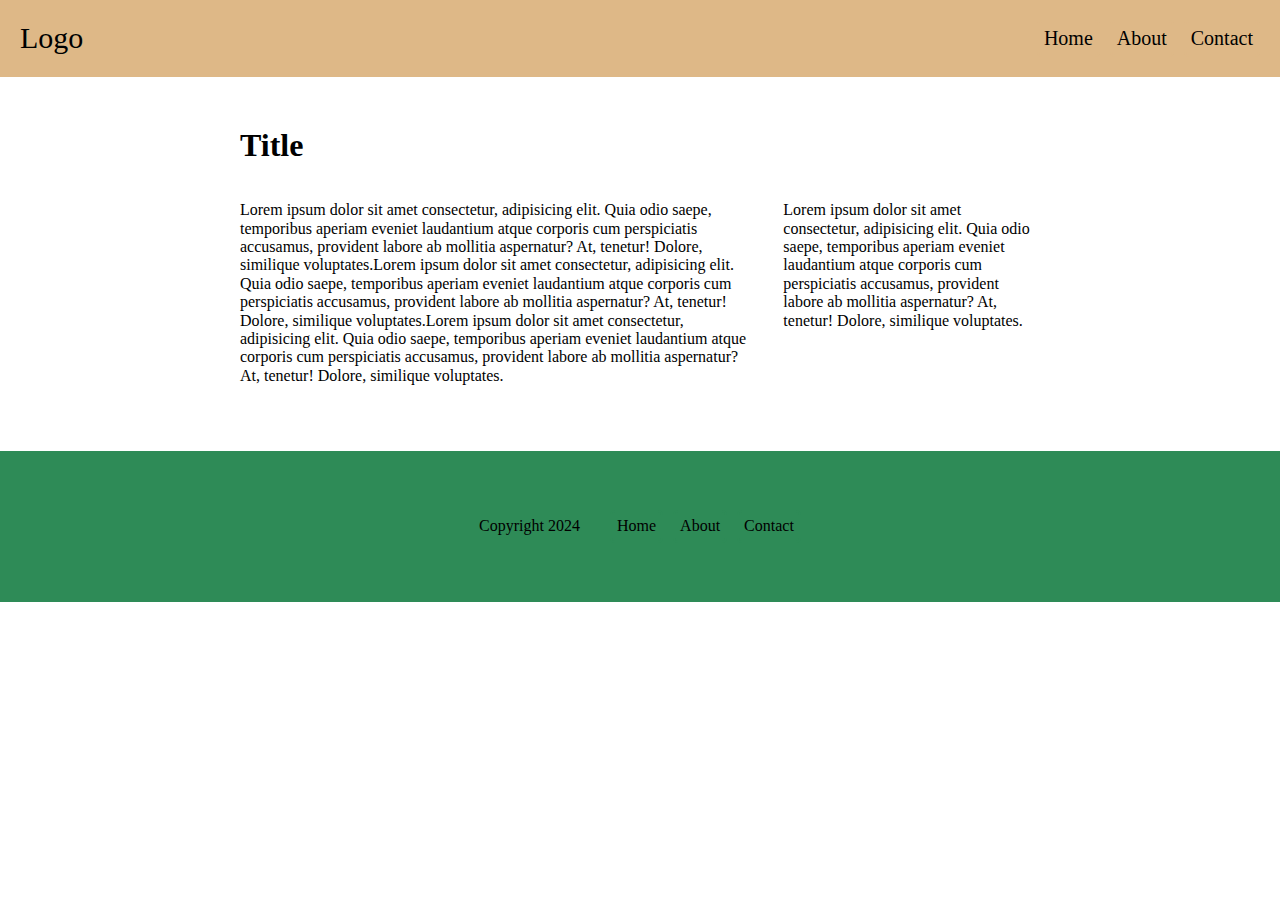
<file: index.html>
<!DOCTYPE html>
<html lang="en">
<head>
    <meta charset="UTF-8">
    <meta name="viewport" content="width=device-width, initial-scale=1.0">
    <title>Document</title>
    <link rel="stylesheet" href="normalize.css" />
    <link rel="stylesheet" href="style.css" />
    <script src="script.js" defer></script>

</head>
<body>
    <nav>
        <div class="logo">Logo</div>
        <button  class="menu-button">menu</button> 

        <div class="links">
            <a href="#">Home</a>
            <a href="#">About</a>
            <a href="#">Contact</a>
        </div>
    </nav>
    

    <main>
        <h1>Title</h1>
        <div class="columns">
        <p>Lorem ipsum dolor sit amet consectetur, adipisicing elit. Quia odio saepe, temporibus aperiam eveniet laudantium atque corporis cum perspiciatis accusamus, provident labore ab mollitia aspernatur? At, tenetur! Dolore, similique voluptates.Lorem ipsum dolor sit amet consectetur, adipisicing elit. Quia odio saepe, temporibus aperiam eveniet laudantium atque corporis cum perspiciatis accusamus, provident labore ab mollitia aspernatur? At, tenetur! Dolore, similique voluptates.Lorem ipsum dolor sit amet consectetur, adipisicing elit. Quia odio saepe, temporibus aperiam eveniet laudantium atque corporis cum perspiciatis accusamus, provident labore ab mollitia aspernatur? At, tenetur! Dolore, similique voluptates.</p>
        <p>Lorem ipsum dolor sit amet consectetur, adipisicing elit. Quia odio saepe, temporibus aperiam eveniet laudantium atque corporis cum perspiciatis accusamus, provident labore ab mollitia aspernatur? At, tenetur! Dolore, similique voluptates.</p>
    </div>
    </main>
    
    <footer>
        <div class="inner-footer">
            <p>Copyright 2024</p>
            <div class="links">
                <a href="#">Home</a>
                <a href="#">About</a>
                <a href="#">Contact</a>
            </div>
        </div>
    </footer>
</body>


</html>
</file>
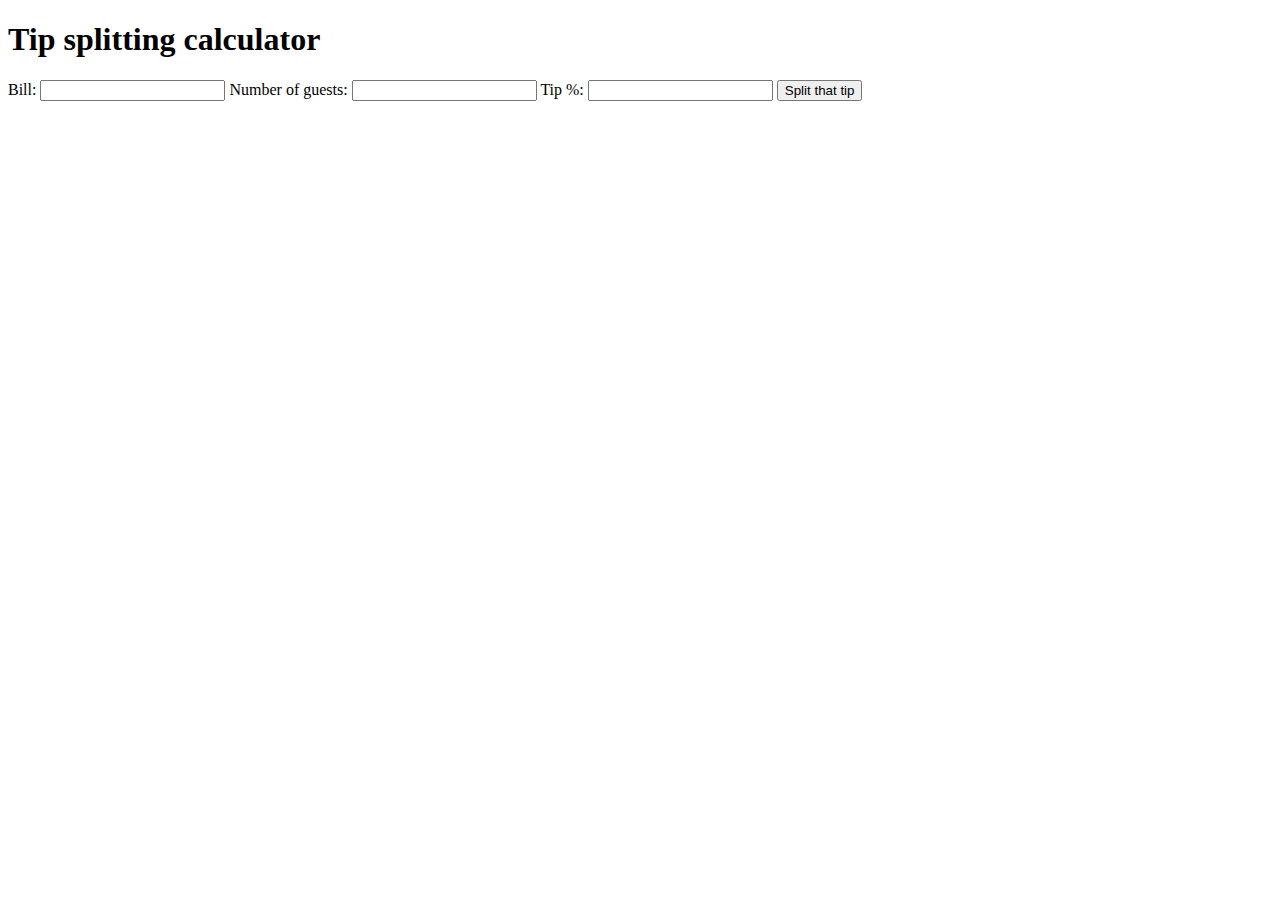
<file: sandbox/index.html>
<!DOCTYPE html>
<html lang="en">
<head>
    <meta charset="UTF-8">
    <meta name="viewport" content="width=device-width, initial-scale=1.0">
    <title>Document</title>
    <script src="script.js" defer></script>
</head>
<body>

    <h1>Tip splitting calculator</h1>

    <form>
        <label for="bill">Bill:</label>
        <input id="bill" type="number" step="any" required/>
        
        <label for="guests">Number of guests:</label>
        <input id="guests" type="number" required/>

        <label for="tip">Tip %:</label>
        <input id="tip" type="number" step="any" required/>

        <input type="submit" value="Split that tip" />
    </form>

    <div id="results"></div>
    
</body>
</html>
</file>
<file: style.css>
*/* {
    box-sizing: border-box;//*my code//*

}
nav {
    display : flex;
    justify-content: center;
    flex-direction: column;
    align-content: space-around;
    align-items: center;
    padding: 20px;
    background-color: burlywood;
    margin-bottom: 50px;
}

.links {
    display: flex;
    gap: 10px;
}

nav .logo {
    font-size: 40px;
}

nav .links a {

    font-size: 20px;
    color: #000;
    text-decoration: none;
    transition: all 4s;
}
nav .links a:hover {
    border: 2px solid;
    border-color: gray;
    color:chartreuse;
    background-color: antiquewhite;
    transition: background-color 4s ;
}
footer  .links a:hover {
    border-color: gray;
    color:chartreuse;
    background-color: antiquewhite;
    transition: background-color 4s ;
}
main {
    width: 100%;
    max-width: 800px;
    margin: 0 auto;
}
.columns{
    display: grid;
    grid-template-columns: 2fr 1fr;
    gap: 30px;
}

footer .links a {
    border: 2px solid transparent;
    color: #000;
    text-decoration: none;
}

footer {
    position: fixed;
    bottom: 0;
    width: 100%;
}

.inner-footer {
    display: flex;
    justify-content: center;
    align-items: center;
    flex-direction: column;
    background-color: seagreen;
    padding: 50px 0;
    margin-top: 50px;
}
@media screen and (max-width: 780px) {
   nav{
       flex-direction: column;
      
    }
    h1 {
        font-size: 40px;

    }
    p,a {
        font-size: 20px;
    }
}

@media screen and (max-width: 780px) {
     .links{
        display: none;
     }
    

. menubutton {
    display: block;
    font-size: 30px;
    background-color: burlywood;
    padding:20px;
    border: none;
    color: #000;
}
}
.menubutton {
    display: none;
}*/
* {
    box-sizing: border-box;
}

nav {
    display: flex;
    justify-content: space-between;
    align-items: center;
    padding: 20px;
    background-color: burlywood;
    margin-bottom: 50px;
}

.links {
    display: flex;
    gap: 10px;
}

nav .logo {
    font-size: 30px;
}

nav .links a {
    font-size: 20px;
    color: #000;
    text-decoration: none;
}

.links a {
    transition: all 500ms;
    padding: 5px;
    border: 2px solid burlywood;
    border-radius: 5px;
}

.links a:hover {
    background-color: blueviolet;
    border: 2px solid green;
}

main {
    width: 100%;
    max-width: 800px;
    margin: 0 auto;
}

.columns {
    display: grid;
    grid-template-columns: 2fr 1fr;
    gap: 30px;
}

footer .links a {
    color: #000;
    text-decoration: none;
}

footer .links a {
    border-color: seagreen;
}

.inner-footer {
    display: flex;
    justify-content: center;
    align-items: center;
    gap: 30px;
    background-color: seagreen;
    padding: 50px 0;
    margin-top: 50px;
}
.menu-button {
    display: none;

}


nav nav.open {
    display: block;
}


@media screen and (max-width: 780px) {
    nav {
        flex-direction: column;
    }
    h1 {
        font-size: 40px;
    }
    p, a {
        font-size: 20px;
    }
    .columns {
        grid-template-columns: 1fr;
        gap: 10px;
    }
    .inner-footer {
        flex-direction: column-reverse;
        gap: 0;
    }

.menu-button {
    display: block;

}
nav .links{
    display: none;

}
}
</file>
